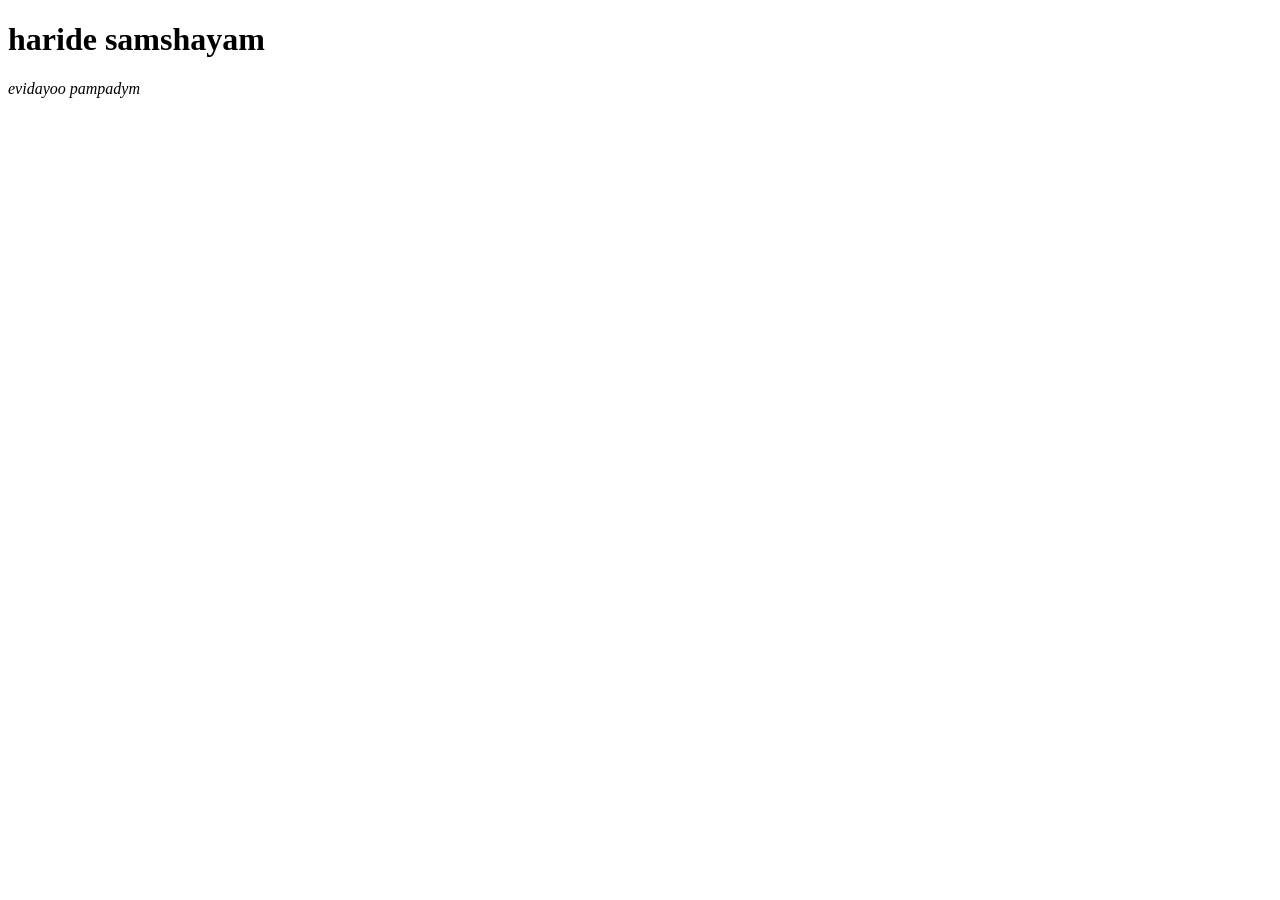
<file: ajay.html>
<!DOCTYPE html>
<html lang="en">
<head>
    <meta charset="UTF-8">
    <meta name="viewport" content="width=device-width, initial-scale=1.0">
    <title>haride samshayam </title>
</head>
<body>
    <h1>haride samshayam </h1>
    <address>evidayoo pampadym </address>
</body>
</html>
</file>
